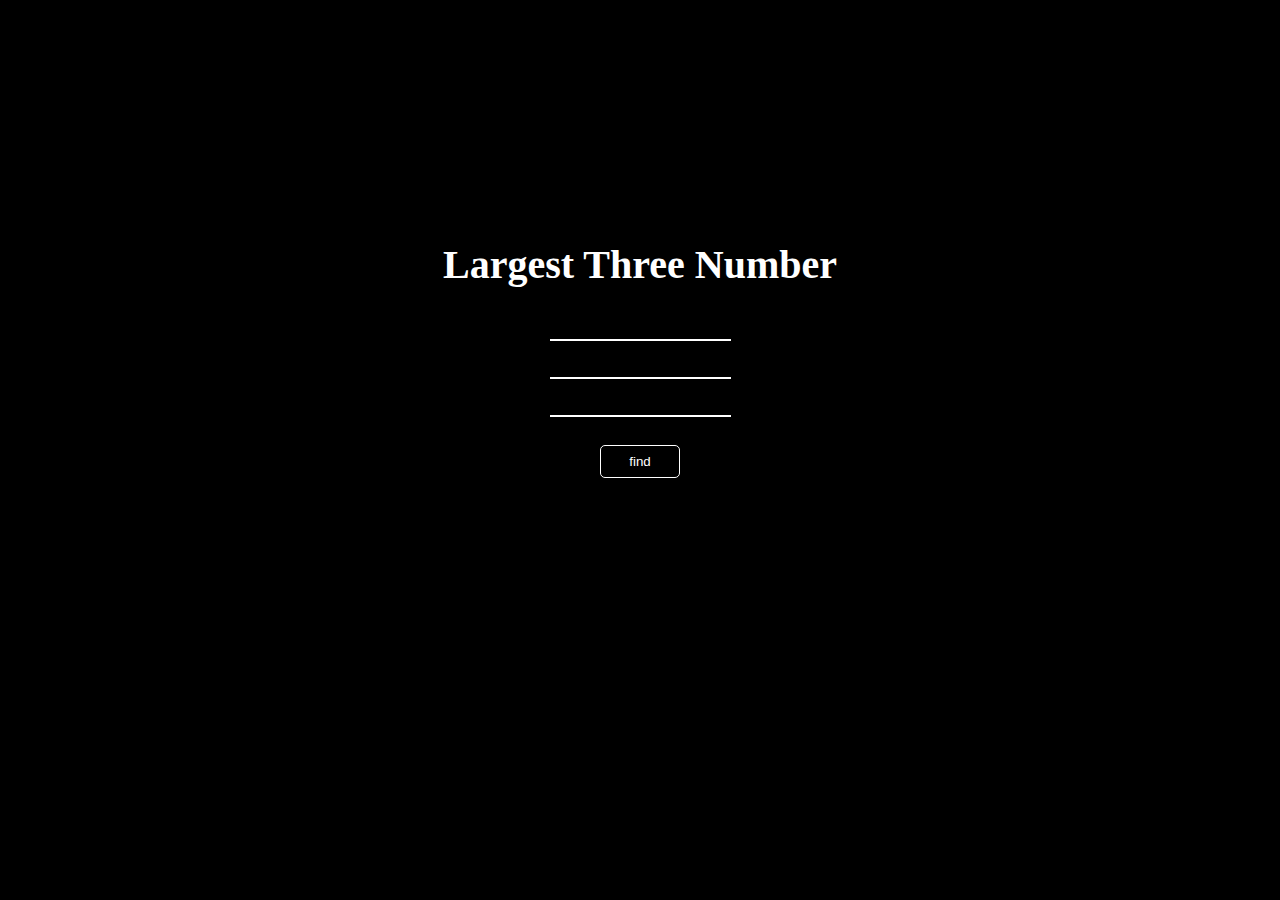
<file: index.html>
<!DOCTYPE html>
<html lang="en">
<head>
    <meta charset="UTF-8">
    <meta name="viewport" content="width=device-width, initial-scale=1.0">
    <title>pr 1</title>
    <script src="pr-1.js"></script>
    <link rel="stylesheet" href="pr-1.css">
</head>
<body class="main">
    <div class="pr1">
        <h2>Largest Three Number</h2>
        <input type="number" id="num1"><br><br>
        <input type="number" id="num2"><br><br>
        <input type="number" id="num3"><br><br>

        <p id="max"></p>
        <p id="lar"></p>
        <button onclick="findMax()" class="btn-one">find</button>
        
    </div>

</body>
</html>
</file>
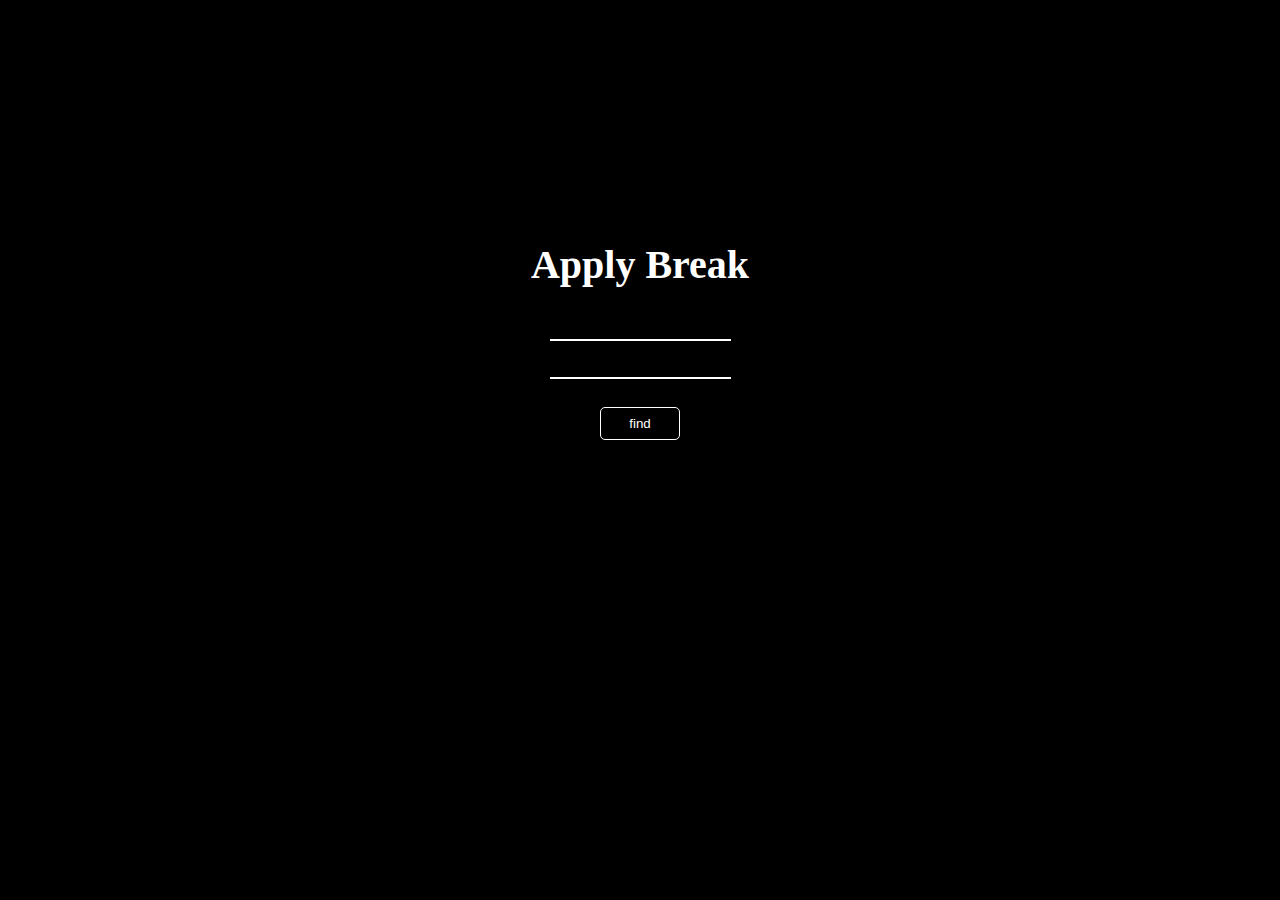
<file: break.html>
<!DOCTYPE html>
<html lang="en">
<head>
    <meta charset="UTF-8">
    <meta name="viewport" content="width=device-width, initial-scale=1.0">
    <title>pr 1</title>
    <script src="pr-1.js"></script>
    <link rel="stylesheet" href="pr-1.css">
</head>
<body class="main">
    <div class="pr1">
        <h2>Apply Break</h2>
        <input type="number" id="bre"><br><br>
        <input type="number" id="time"><br><br>
        <p id="res"></p>
        <button onclick="speed()" class="btn-one">find</button>
        
    </div>

</body>
</html>
</file>
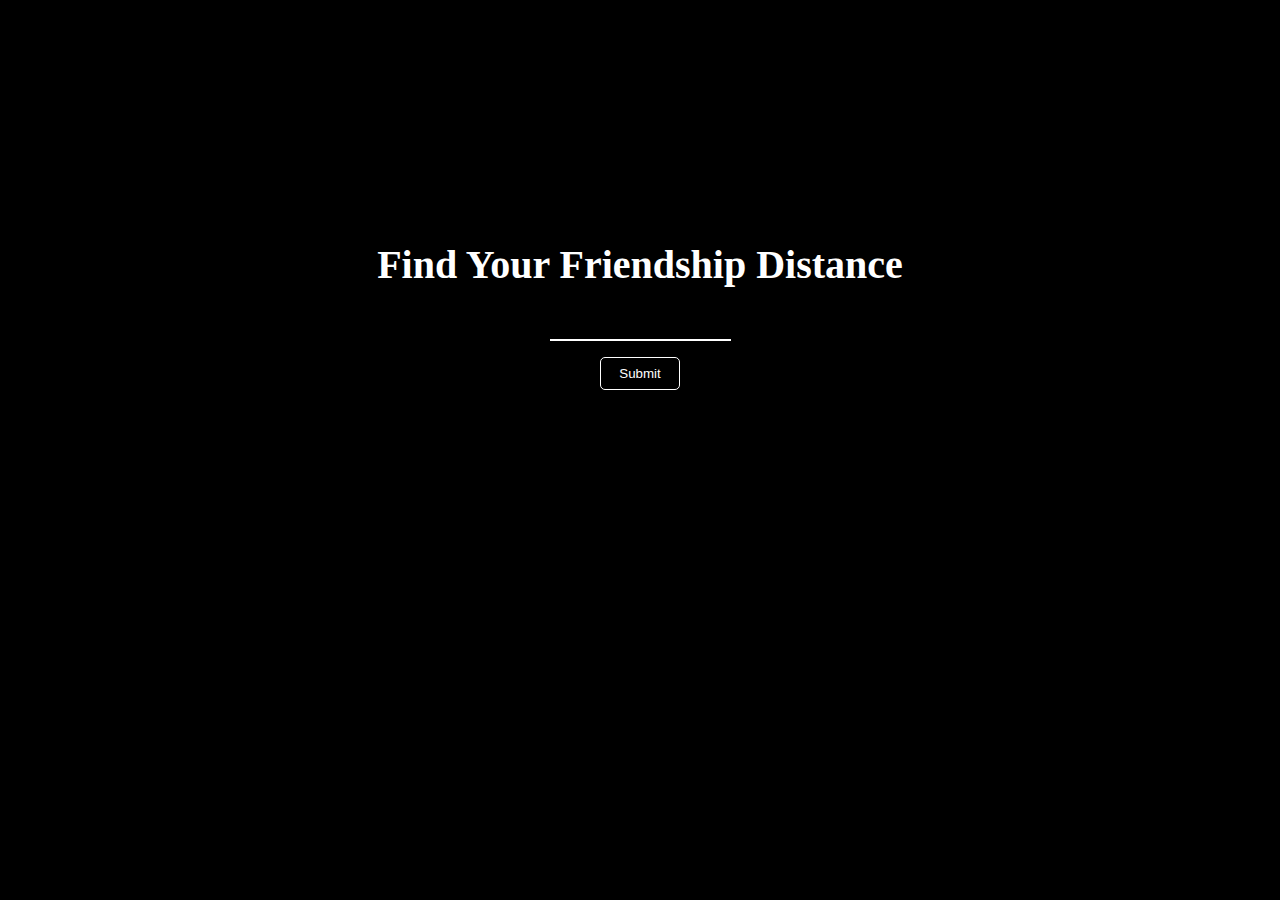
<file: find.html>
<!DOCTYPE html>
<html lang="en">
<head>
    <meta charset="UTF-8">
    <meta name="viewport" content="width=device-width, initial-scale=1.0">
    <title>Friendship Distance</title>
    <script src="pr-1.js"></script>
    <link rel="stylesheet" href="pr-1.css">
</head>
<body class="main">
   <div class="pr1">
        <h2>Find Your Friendship Distance</h2>
        <input type="number" id="ageInput"><br>
        <p id="result"></p>
        <button onclick="find()" class="btn-one">Submit</button>
       
   </div>
</body>
</html>
</file>
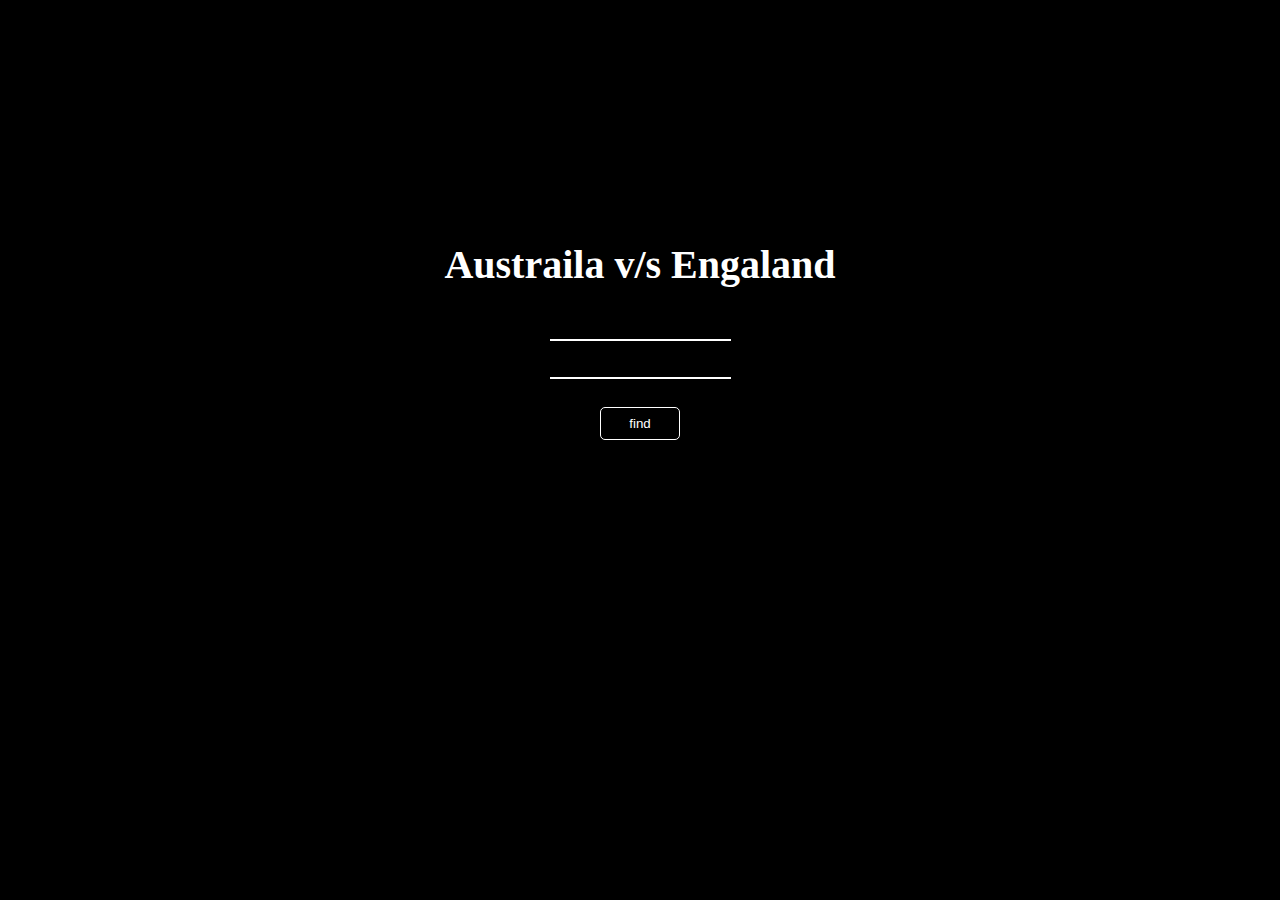
<file: match.html>
<!DOCTYPE html>
<html lang="en">
<head>
    <meta charset="UTF-8">
    <meta name="viewport" content="width=device-width, initial-scale=1.0">
    <title>pr 1</title>
    <script src="pr-1.js"></script>
    <link rel="stylesheet" href="pr-1.css">
</head>
<body class="main">
    <div class="pr1">
        <h2>Austraila v/s Engaland</h2>
        <input type="number" id="ang"><br><br>
        <input type="number" id="aus"><br><br>
        <p id="res-2"></p>
        <button onclick="matc()" class="btn-one">find</button>
       
    </div>

</body>
</html>
</file>
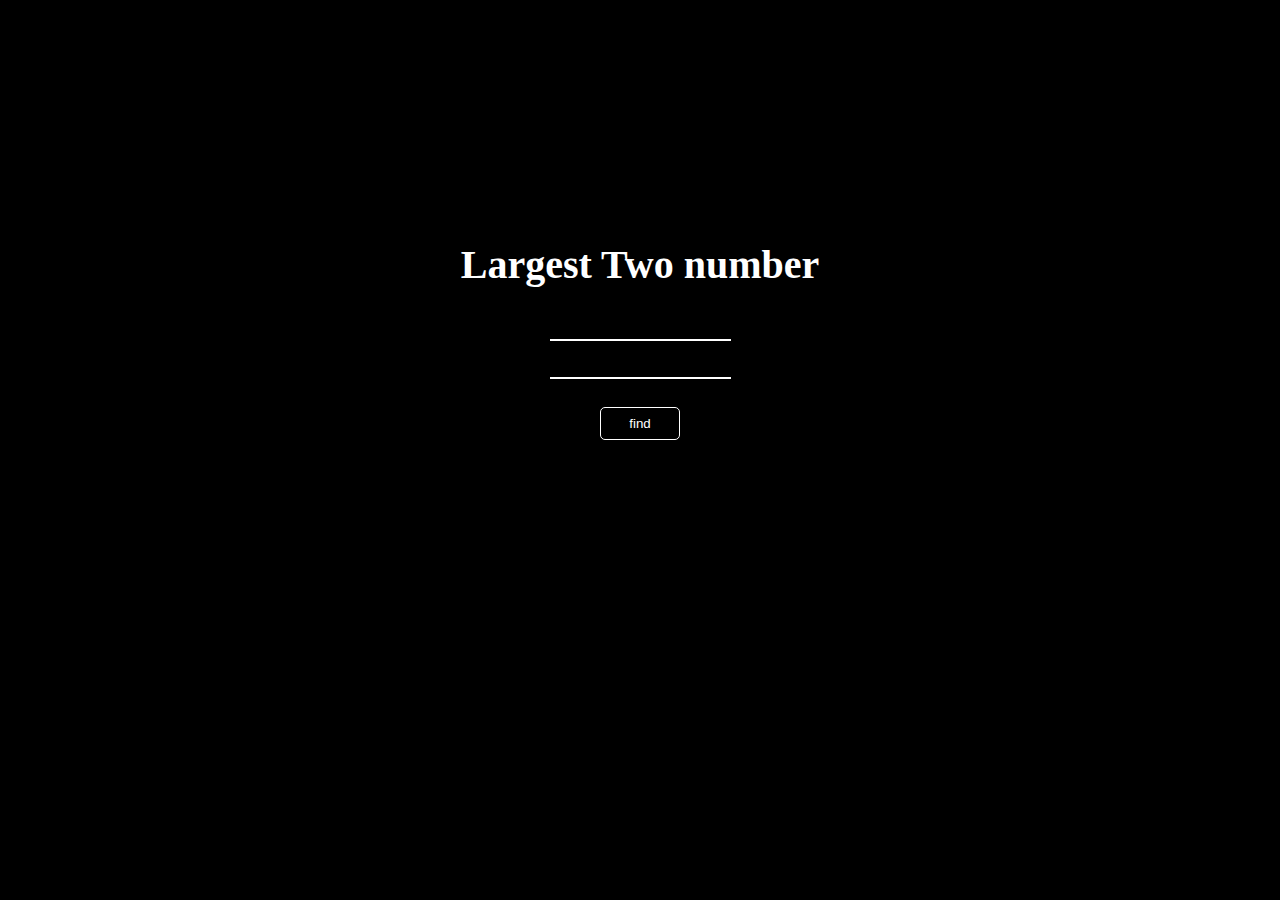
<file: min.html>
<!DOCTYPE html>
<html lang="en">
<head>
    <meta charset="UTF-8">
    <meta name="viewport" content="width=device-width, initial-scale=1.0">
    <title>pr 1</title>
    <script src="pr-1.js"></script>
    <link rel="stylesheet" href="pr-1.css">
</head>
<body class="main">
    <div class="pr1">
        <h2>Largest Two number</h2>
        <input type="number" id="min1"><br><br>
        <input type="number" id="min2"><br><br>

        <p id="min"></p>
        <p id="lar"></p>
        <button onclick="findmin()" class="btn-one">find</button>
    </div>

</body>
</html>
</file>
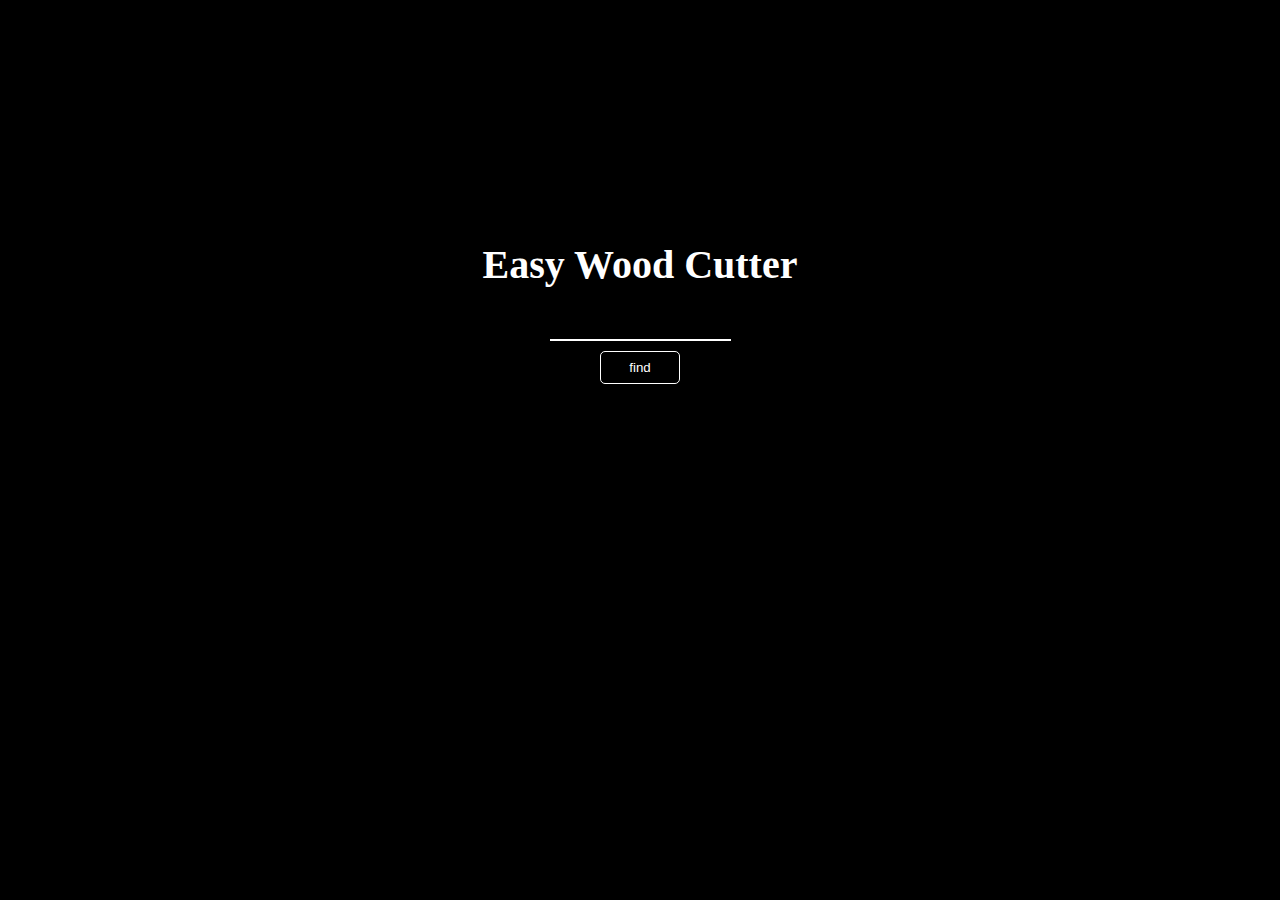
<file: modules.html>
<!DOCTYPE html>
<html lang="en">
<head>
    <meta charset="UTF-8">
    <meta name="viewport" content="width=device-width, initial-scale=1.0">
    <title>pr 1</title>
    <script src="pr-1.js"></script>
    <link rel="stylesheet" href="pr-1.css">
</head>
<body class="main">
    <div class="pr1">
        <h2>Easy Wood Cutter</h2>
        <input type="number" id="mod-1"><br>
        <p id="res-3"></p>
        <button onclick="modu()" class="btn-one">find</button>
        
    </div>

</body>
</html>
</file>
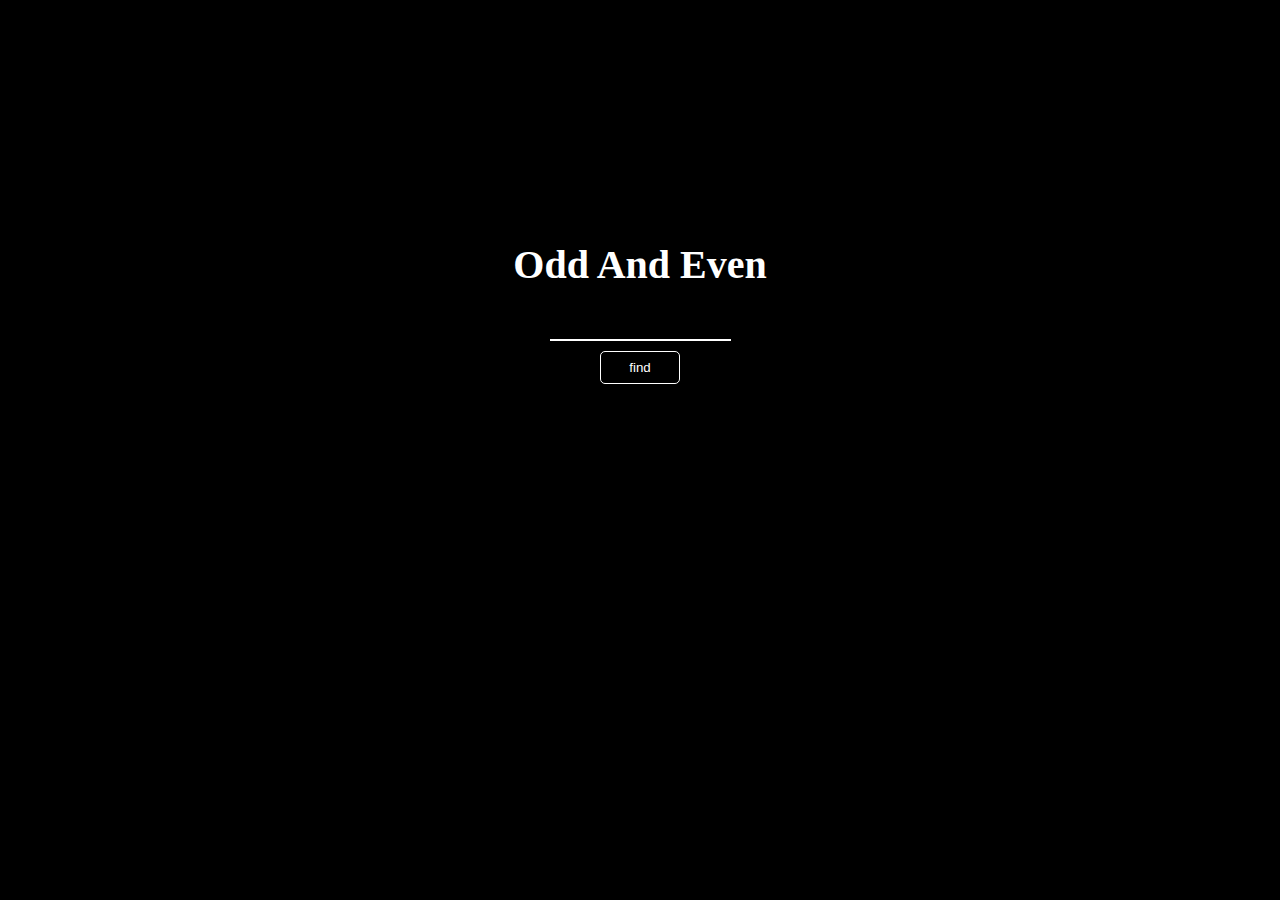
<file: odd.html>
<!DOCTYPE html>
<html lang="en">
<head>
    <meta charset="UTF-8">
    <meta name="viewport" content="width=device-width, initial-scale=1.0">
    <title>pr 1</title>
    <script src="pr-1.js"></script>
    <link rel="stylesheet" href="pr-1.css">
</head>
<body class="main">
    <div class="pr1">
        <h2>Odd And Even</h2>
        <input type="number" id="oddnum"><br>
        <p id="num"></p>
        <button onclick="odd()" class="btn-one">find</button>
        
    </div>

</body>
</html>
</file>
<file: pr-1.css>
.pr1{
    text-align: center;
    padding-top: 200px;
}
.pr1 #max , #lar ,#res ,#res-2 , #res-3 ,#min ,#num{
    color: white;
    margin:10px 0px;
}
.pr1 h2{
    color: white;
    font-size: 40px;
}
.pr1 input:hover{
    border-bottom: 2px solid #6dcc64;
}
.pr1 .btn-one {
    border-radius: 5px;
    width: 80px;
    border: 1px solid white;
    outline: none;
    padding: 8px;
    color: white;
    transition: all 0.2s;
    background-color:transparent;
}
.pr1 .btn-one:hover{
    box-shadow:-1px 0px 3px 4px #6dcc64;
}
.pr1 input{
	background-color:transparent;
	border:none;
    color: white;
    outline: none;
	border-bottom:2px solid white;
    /* border: none; */
}
.main{
    background-color: black;
    height: 690px;
}
</file>
